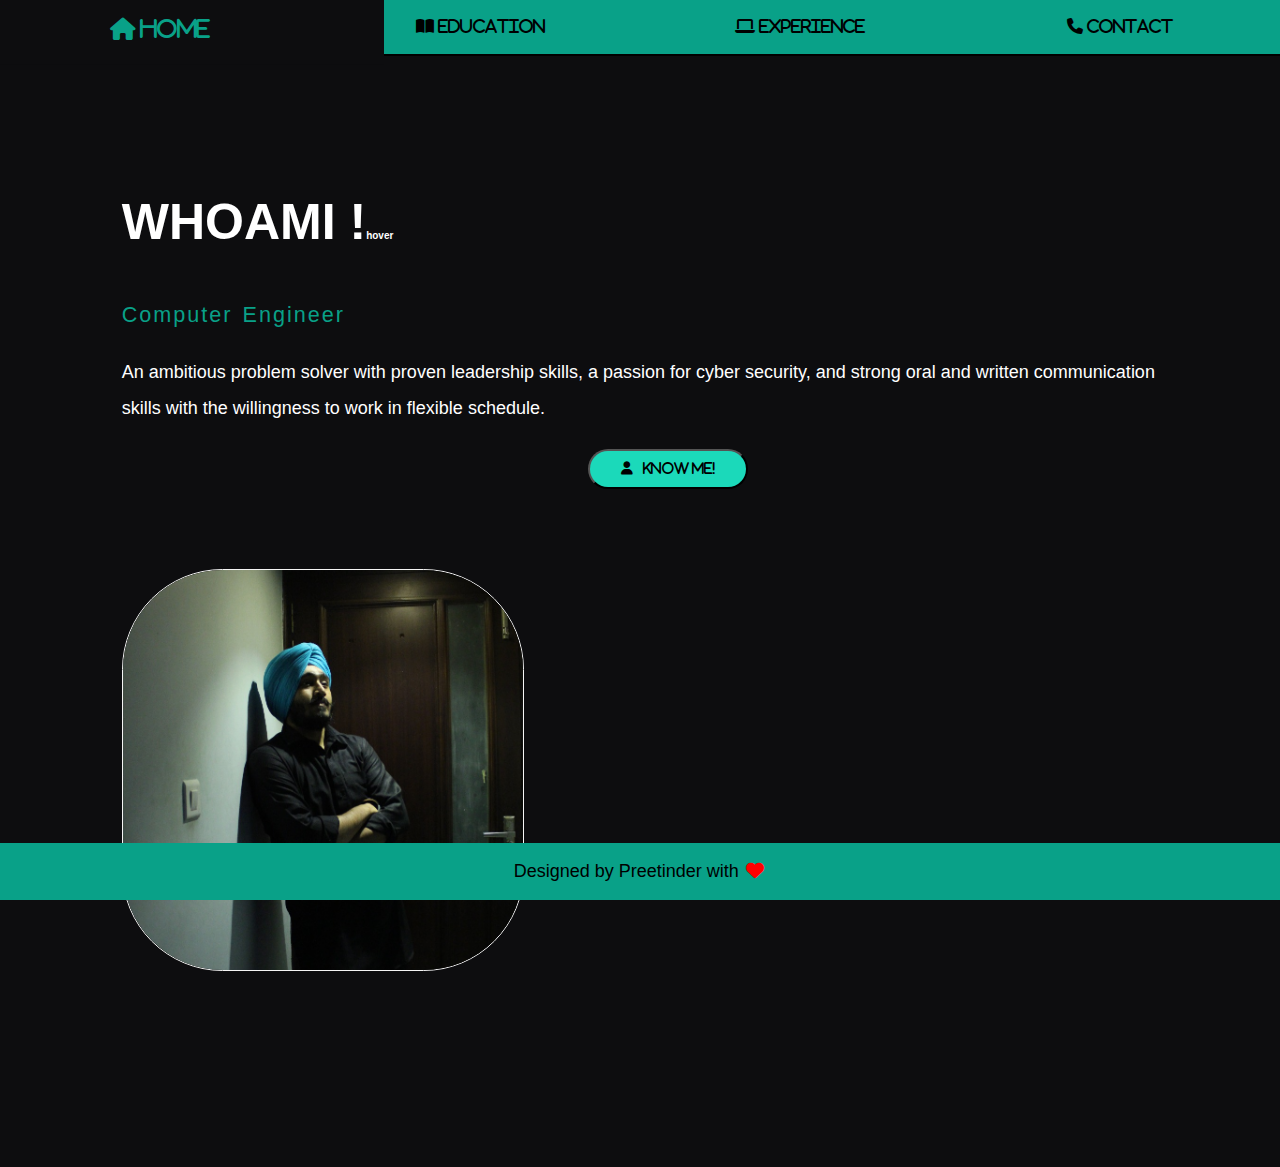
<file: index.html>
<!DOCTYPE html>
<html lang="en">
<head>
    <meta charset="UTF-8">
    <meta http-equiv="X-UA-Compatible" content="IE=edge">
    <meta name="viewport" content="width=device-width, initial-scale=1.0">
    <link rel="stylesheet" href="style/style.css">
    <link rel="stylesheet" href="https://cdnjs.cloudflare.com/ajax/libs/font-awesome/6.1.1/css/all.min.css">
    <!-- <script src="main.js" ></script> -->
    <title>Preetinder Singh</title>
</head>
<body>
    <nav class="navbar">
        
            <!-- <li><a href="#"><i class="fa-duotone fa-house-heart">Home</i></a></li> -->
            <a href="index.html"><i class="fa-solid fa-house"><span> Home</span></i></a>
            <a href="edu.html"><i class="fa-solid fa-book-open"><span> Education</span></i></a>
            <a href="exp.html"><i class="fa-solid fa-laptop"> Experience</i></a>
            <a href="contact.html"><i class="fa-solid fa-phone"> Contact</i></a>
        
        
    </nav>

    <section class="img-text">

        <div class="txt">
            <h2 onmouseover="changetext(this)" >WHOAMI !<small class="hvr">hover</small></h2>
            
            <span >Computer Engineer</span>
            <p>An ambitious problem solver with proven leadership skills, a passion for cyber
                security, and strong oral and written communication skills with the willingness to
                work in flexible schedule.</p>
            <button class="about" ><a href="edu.html"> <i class="fas fa-user" style="color: black;" >&nbsp;&nbsp;  Know Me!</i></a>  </button>

        </div>

        <div class="profile-img">
            <img src="images/mine.JPG" alt="Error! image not found." class="profile-img">
        </div>

    </section>

    <footer class="footer">
        <p>Designed by Preetinder with <i class="fas fa-heart fa-fw  fa-beat-fade" style="color: rgb(255, 0, 0); --fa-animation-duration:2s; size: 5px;"></i></p>
    </footer>
    
</body>
</html> 

<script>
document.getElementsByClassName("")
function changetext(x){
    x.innerHTML="Preetinder Singh Bajaj";
}
</script>
</file>
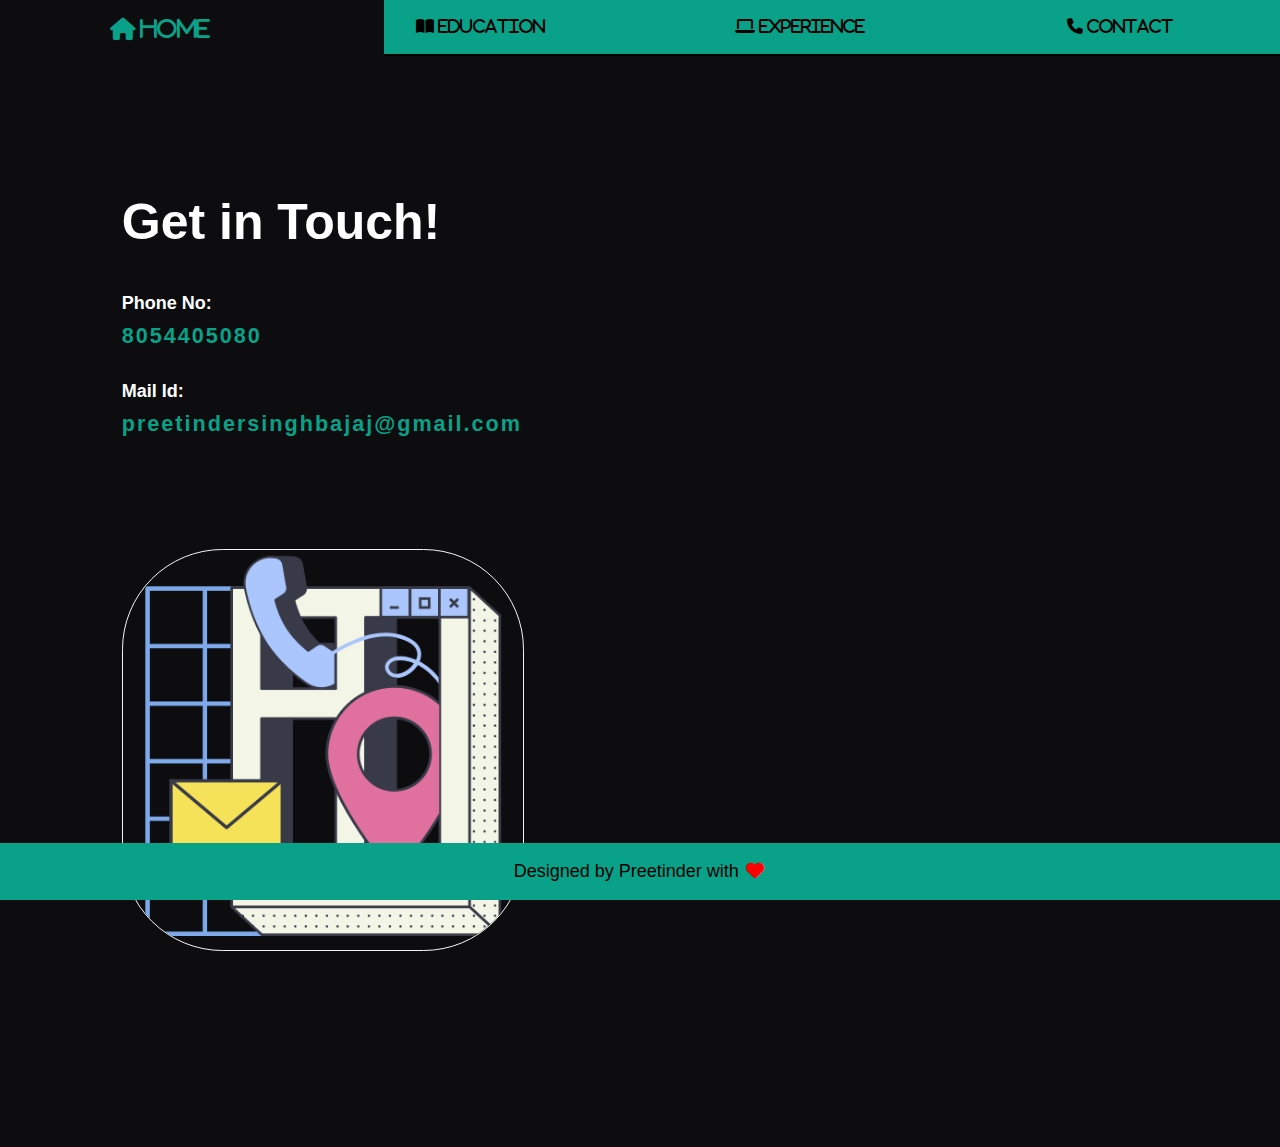
<file: contact.html>
<!DOCTYPE html>
<html lang="en">
<head>
    <meta charset="UTF-8">
    <meta http-equiv="X-UA-Compatible" content="IE=edge">
    <meta name="viewport" content="width=device-width, initial-scale=1.0">
    <link rel="stylesheet" href="style/style.css">
    <link rel="stylesheet" href="https://cdnjs.cloudflare.com/ajax/libs/font-awesome/6.1.1/css/all.min.css">
    <!-- <script src="main.js" ></script> -->
    <title >Contact </title>
    <link rel="icon" href="/images/contact-logo.svg">
    
</head>
<body>
    <nav class="navbar">
        
            <!-- <li><a href="#"><i class="fa-duotone fa-house-heart">Home</i></a></li> -->
            <a href="index.html"><i class="fa-solid fa-house"><span> Home</span></i></a>
            <a href="edu.html"><i class="fa-solid fa-book-open"><span> Education</span></i></a>
            <a href="exp.html"><i class="fa-solid fa-laptop"> Experience</i></a>
            <a href="contact.html"><i class="fa-solid fa-phone"> Contact</i></a>
        
        
    </nav>

    <section class="img-text">

        <div class="txt">
            <h2>Get in Touch!</h2>
            <h4>Phone No: <span>8054405080</span></h4>
            <h4>Mail Id: <span>preetindersinghbajaj@gmail.com</span> </h4>
            
        </div>

        <div class="profile-img ">
            <img src="images/contact.png" alt="Error! image not found."  class="profile-img">
        </div>

    </section>

    <footer class="footer">
        <p>Designed by Preetinder with <i class="fas fa-heart fa-fw  fa-beat-fade" style="color: rgb(255, 0, 0); --fa-animation-duration:2s; size: 5px;"></i></p>
    </footer>
    
</body>
</html> 

<script>
document.getElementsByClassName("")
function changetext(x){
    x.innerHTML="Preetinder Singh Bajaj";
}
</script>
</file>
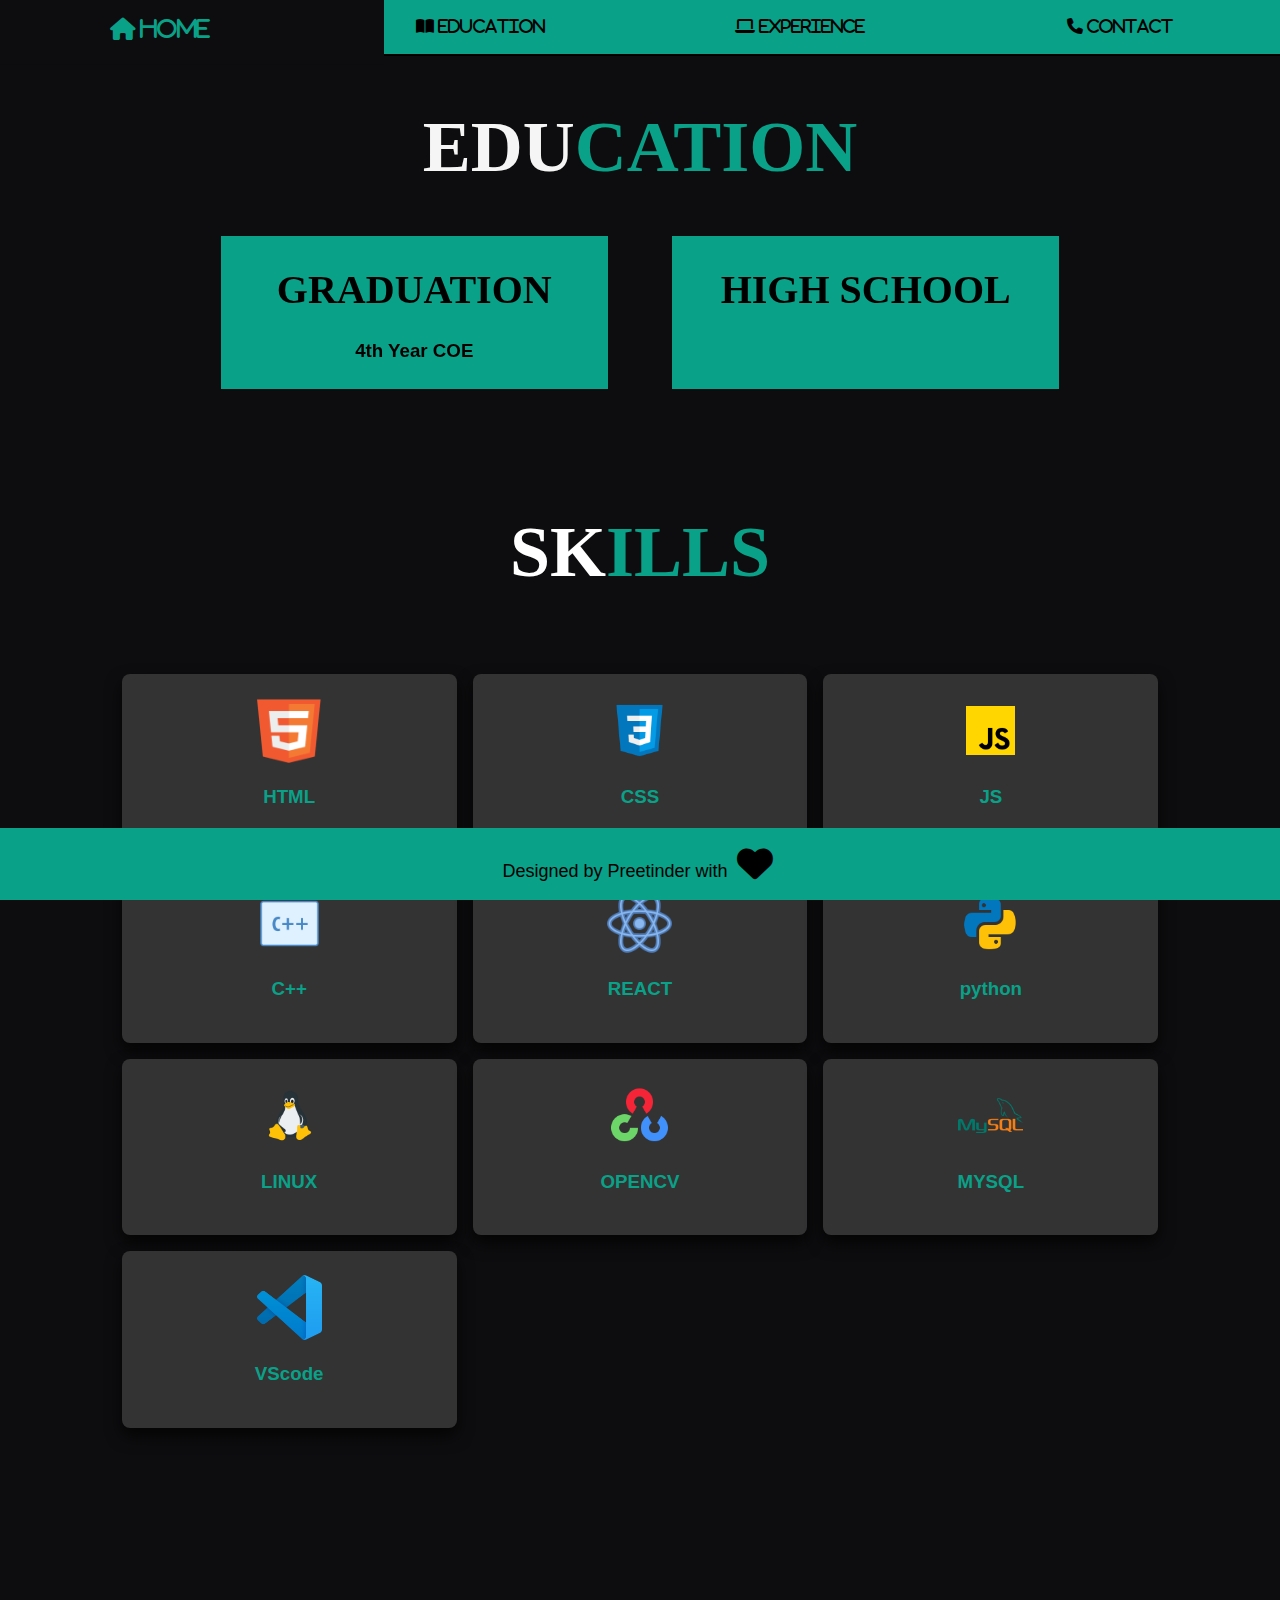
<file: edu.html>
<!DOCTYPE html>
<html lang="en">
<head>
    <meta charset="UTF-8">
    <meta http-equiv="X-UA-Compatible" content="IE=edge">
    <meta name="viewport" content="width=device-width, initial-scale=1.0">
    <link rel="stylesheet" href="style/style.css">
    <link rel="stylesheet" href="https://cdnjs.cloudflare.com/ajax/libs/font-awesome/6.1.1/css/all.min.css">
    <!-- <script src="main.js" ></script> -->
    <title>Preetinder Singh</title>
</head>
<body>
    <nav class="navbar">
        
            <!-- <li><a href="#"><i class="fa-duotone fa-house-heart">Home</i></a></li> -->
            <a href="index.html"><i class="fa-solid fa-house"><span> Home</span></i></a>
            <a href="edu.html"><i class="fa-solid fa-book-open"><span> Education</span></i></a>
            <a href="exp.html"><i class="fa-solid fa-laptop"> Experience</i></a>
            <a href="contact.html"><i class="fa-solid fa-phone"> Contact</i></a>
        
        
    </nav>
    
    <section class="education">
        <h1 class="head" >EDU<span>CATION</span></h1>
        <div class="box">
        <div class="inner-box">
            <div class="box-inner box-inner--front"><h1 >GRADUATION</h1><h3>4th Year COE</h3></div>
            <div class="box-inner box-inner--back"><h3>Thapar Institute of Engineering & Technology</h3><h4>Computer Engineering &nbsp;&nbsp;   8.32 CGPA</h4>
            <h4>2019-2023</h4></div>
        </div>
        
        <!-- https://codepen.io/alphardex/pen/ExaZgxp -->
        <div class="inner-box">
            <div class="box-inner box-inner--front"><h1 >HIGH SCHOOL</h1></div>
            <div class="box-inner box-inner--back"><h3>Sri Guru Tegh Bahadur Public School, Patiala</h3><h4>Non-Medical &nbsp;&nbsp;   86.7 %age</h4>
            <h4>2017-2019</h4></div>
        </div>

        
        </div>
    </section>
    
    <h1 class="head skill" style="color: white;">SK<span>ILLS</span></h1>
    <section class="skill">
        <div class="skill-div">
            <div class="skill-div-grid">
                <img src="images/html-logo.png" style="height: 65px; width:65px; ">
                <h3>HTML</h3>
            </div>
            <div class="skill-div-grid">
                <img src="images/css-logo.png" style="height: 65px; width:65px; ">
                <h3>CSS</h3>
            </div>
            <div class="skill-div-grid">
                <img src="images/js-logo.png" style="height: 65px; width:65px; ">
                <h3>JS</h3>
            </div>
            <div class="skill-div-grid">
                <img src="images/cpp-logo.png" style="height: 65px; width:65px; ">
                <h3>C++</h3>
            </div>
            <div class="skill-div-grid">
                <img src="images/react-logo.png" style="height: 65px; width:65px; ">
                <h3>REACT</h3>
            </div>
            <div class="skill-div-grid">
                <img src="images/python-logo.png" style="height: 65px; width:65px; ">
                <h3>python</h3>
            </div>
            <div class="skill-div-grid">
                <img src="images/linux-logo.png" style="height: 65px; width:65px; ">
                <h3>LINUX</h3>
            </div>
            <div class="skill-div-grid">
                <img src="images/opencv-logo.png" style="height: 65px; width:65px; ">
                <h3>OPENCV</h3>
            </div>
            <div class="skill-div-grid">
                <img src="images/mysql-logo.png" style="height: 65px; width:65px; ">
                <h3>MYSQL</h3>
            </div>
            <div class="skill-div-grid">
                <img src="images/vscode-logo.png" style="height: 65px; width:65px; ">
                <h3>VScode</h3>
            </div>
            
            
        </div>
    </section>

    

    <footer class="footer">
        <p>Designed by Preetinder with <i class="fas fa-heart fa-fw fa-2x fa-beat-fade" style="color: var(--example-color); --fa-animation-duration:2s;"></i></p>
    </footer>
    
</body>
</html>

<script>

</script>
</file>
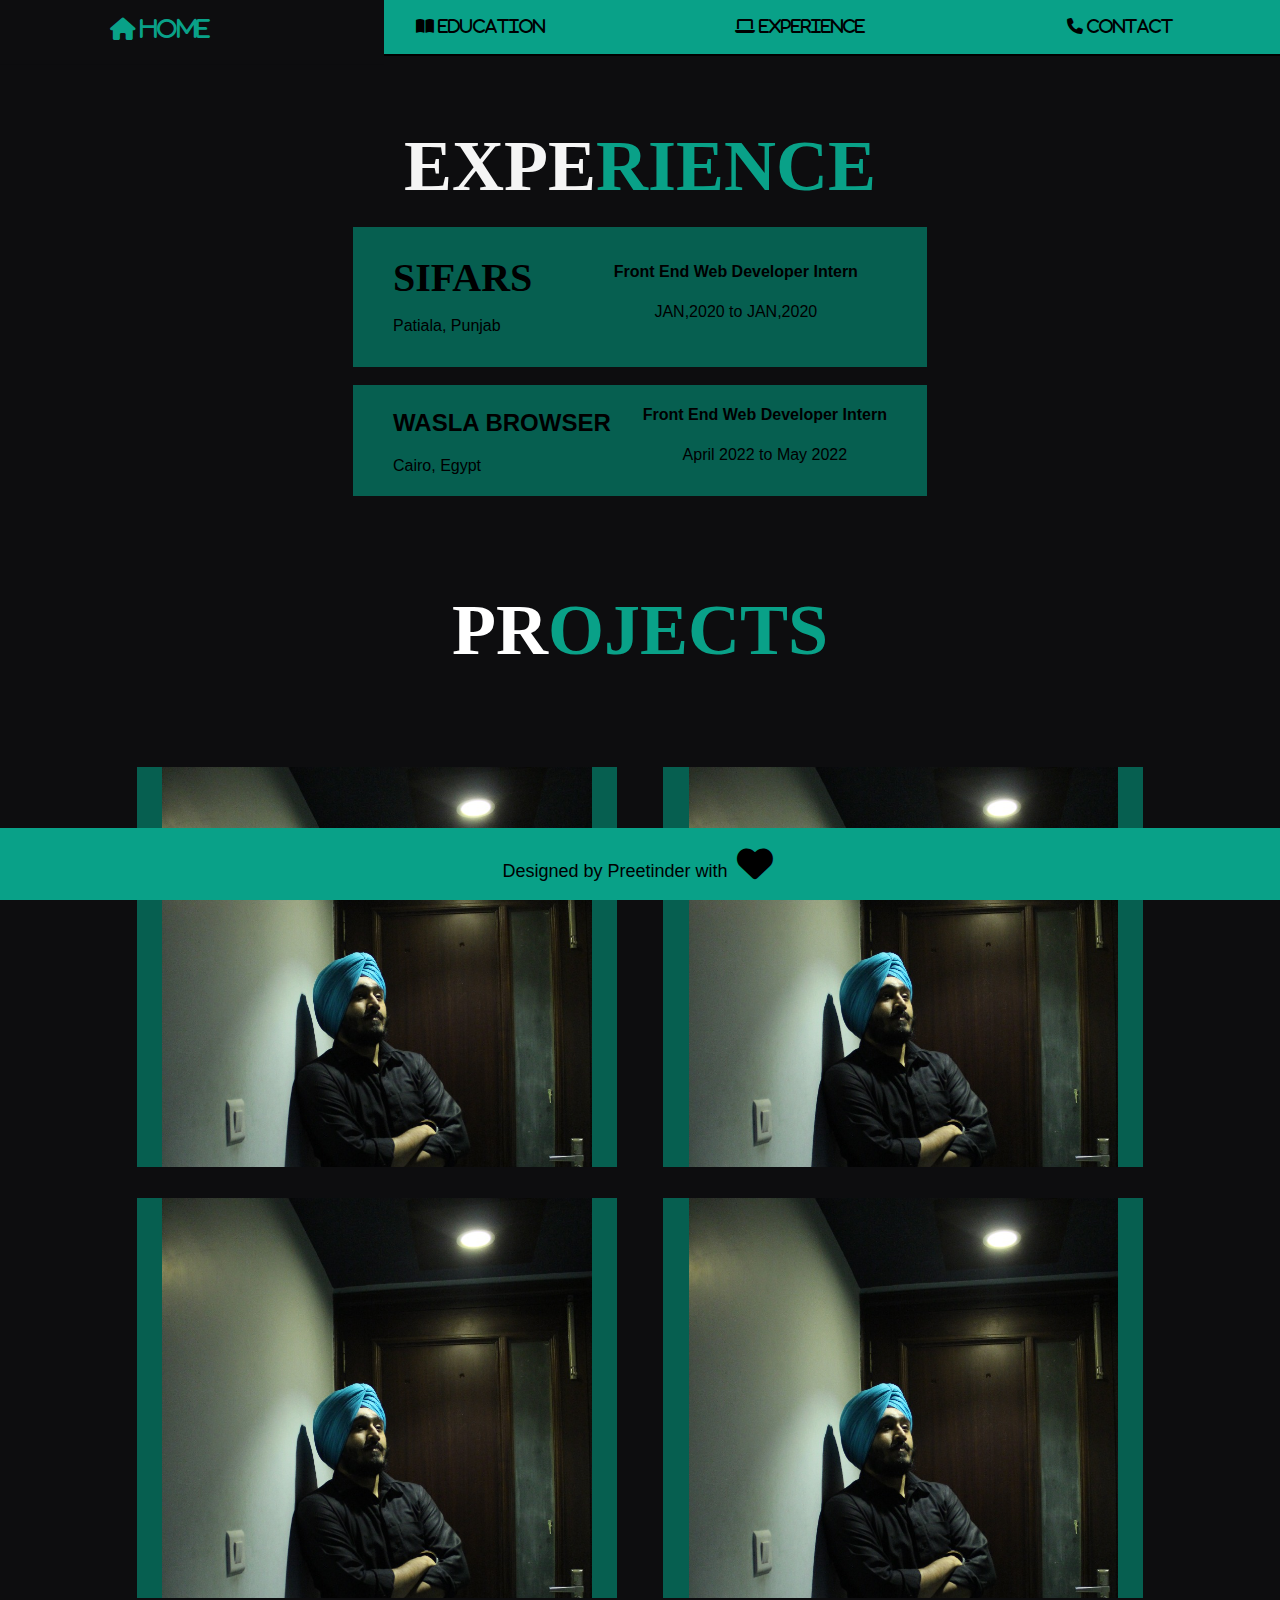
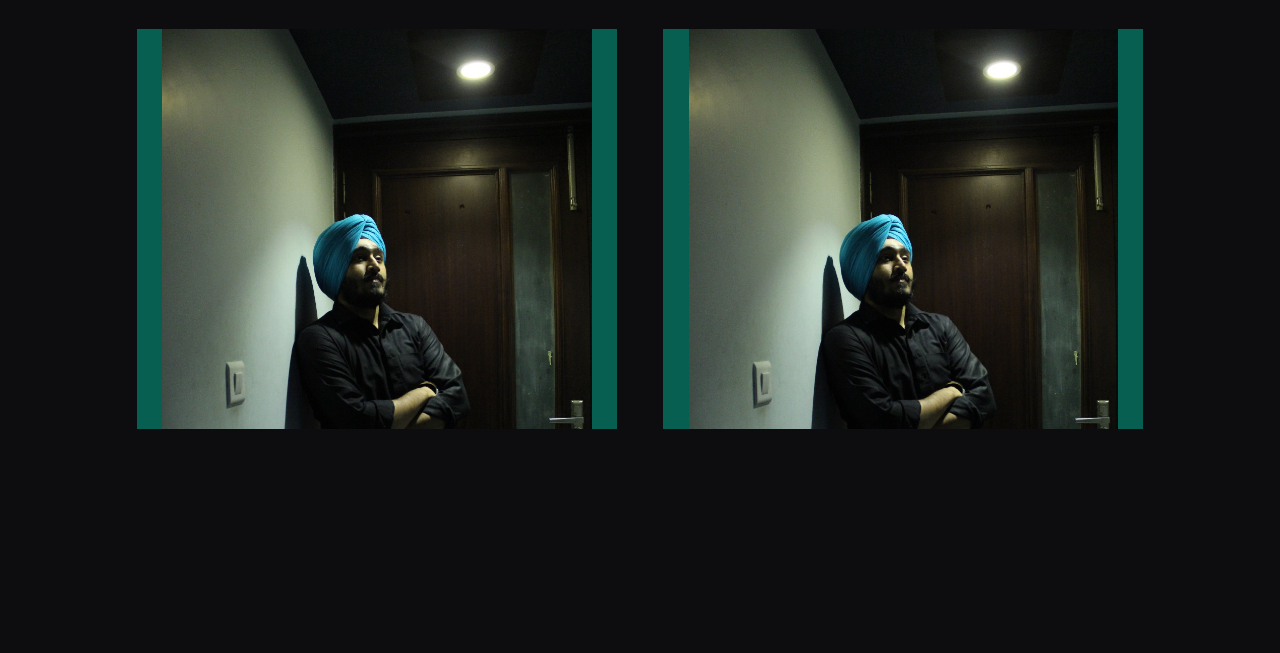
<file: exp.html>
<!DOCTYPE html>
<html lang="en">
<head>
    <meta charset="UTF-8">
    <meta http-equiv="X-UA-Compatible" content="IE=edge">
    <meta name="viewport" content="width=device-width, initial-scale=1.0">
    <link rel="stylesheet" href="style/style.css">
    <link rel="stylesheet" href="https://cdnjs.cloudflare.com/ajax/libs/font-awesome/6.1.1/css/all.min.css">
    <!-- <script src="main.js" ></script> -->
    <title>Preetinder Singh</title>
</head>
<body>
    <nav class="navbar">
        
            <!-- <li><a href="#"><i class="fa-duotone fa-house-heart">Home</i></a></li> -->
            <a href="index.html"><i class="fa-solid fa-house"><span> Home</span></i></a>
            <a href="edu.html"><i class="fa-solid fa-book-open"><span> Education</span></i></a>
            <a href="exp.html"><i class="fa-solid fa-laptop"> Experience</i></a>
            <a href="contact.html"><i class="fa-solid fa-phone"> Contact</i></a>
        
        
    </nav>
    
    <section class="experience">
        <h1 class="head" >EXPE<span>RIENCE</span></h1>
        <div class="exp-box">
            <div class="company">
                <div class="image">
                    <!-- <img src="/images/cpp-logo.png" style="height: 100px;width:100px;" alt=""> -->
                    <h1 class="sifar">SIFARS </h1>
                    <p>Patiala, Punjab </p>
                </div>
                <div class="details details-sifar">
                    <h4>Front End Web Developer Intern </h4>
                    <p>JAN,2020 to JAN,2020</p>
                    <!-- <p>5 Weeks Intern </p> -->
                </div>
            </div>
            <br>
            
            <div class="company">
                <div class="image">
                    <!-- <img src="/images/cpp-logo.png" style="height: 100px;width:100px;" alt=""> -->
                    <h2>WASLA BROWSER</h2>
                    <span >Cairo, Egypt</span>
                </div>
                <div class="details">
                    <h4>Front End Web Developer Intern  </h4>
                    <p>April 2022 to May 2022</p>
                </div>
            </div>
        </div>
    </section>
    
    <h1 class="head skill" style="color: white;">PR<span>OJECTS</span></h1>
    
    <section class="projects">
        <div class="projects-container">
            <div class="box">
                <img src="images/mine.JPG" alt="">
                <div class="content">
                    <h3>
                        Project 01
                    </h3>
                    <p>
Lorem ipsum dolor sit amet consectetur adipisicing elit. Ipsam ex ipsum in corrupti nisi harum? Voluptatibus repellat voluptate numquam ex quod labore voluptatum consequatur doloremque, modi aperiam atque consectetur fugit.
                    </p>
                    <a href=""></a>
                </div>
            </div>
            
            <div class="box">
                <img src="images/mine.JPG" alt="">
                <div class="content">
                    <h3>
                        Project 01
                    </h3>
                    <p>
Lorem ipsum dolor sit amet consectetur adipisicing elit. Ipsam ex ipsum in corrupti nisi harum? Voluptatibus repellat voluptate numquam ex quod labore voluptatum consequatur doloremque, modi aperiam atque consectetur fugit.
                    </p>
                    <a href=""></a>
                </div>
            </div>
            
            <div class="box">
                <img src="images/mine.JPG" alt="">
                <div class="content">
                    <h3>
                        Project 01
                    </h3>
                    <p>
Lorem ipsum dolor sit amet consectetur adipisicing elit. Ipsam ex ipsum in corrupti nisi harum? Voluptatibus repellat voluptate numquam ex quod labore voluptatum consequatur doloremque, modi aperiam atque consectetur fugit.
                    </p>
                    <a href=""></a>
                </div>
            </div>
            
            <div class="box">
                <img src="images/mine.JPG" alt="">
                <div class="content">
                    <h3>
                        Project 01
                    </h3>
                    <p>
Lorem ipsum dolor sit amet consectetur adipisicing elit. Ipsam ex ipsum in corrupti nisi harum? Voluptatibus repellat voluptate numquam ex quod labore voluptatum consequatur doloremque, modi aperiam atque consectetur fugit.
                    </p>
                    <a href=""></a>
                </div>
            </div>
            
            <div class="box">
                <img src="images/mine.JPG" alt="">
                <div class="content">
                    <h3>
                        Project 01
                    </h3>
                    <p>
Lorem ipsum dolor sit amet consectetur adipisicing elit. Ipsam ex ipsum in corrupti nisi harum? Voluptatibus repellat voluptate numquam ex quod labore voluptatum consequatur doloremque, modi aperiam atque consectetur fugit.
                    </p>
                    <a href=""></a>
                </div>
            </div>
            
            <div class="box">
                <img src="images/mine.JPG" alt="">
                <div class="content">
                    <h3>
                        Project 01
                    </h3>
                    <p>
Lorem ipsum dolor sit amet consectetur adipisicing elit. Ipsam ex ipsum in corrupti nisi harum? Voluptatibus repellat voluptate numquam ex quod labore voluptatum consequatur doloremque, modi aperiam atque consectetur fugit.
                    </p>
                    <a href=""></a>
                </div>
            </div>
            
            
        </div>
    </section>
    

    <footer class="footer">
        <p>Designed by Preetinder with <i class="fas fa-heart fa-fw fa-2x fa-beat-fade" style="color: var(--example-color); --fa-animation-duration:2s;"></i></p>
    </footer>
    
</body>
</html>

<script>

</script>
</file>
<file: style/style.css>
html
{
    font-family: sans-serif;
}
html::-webkit-scrollbar{
    width: 10px;
}
html::-webkit-scrollbar-track
{
    background: #0d0d0f;
    
}
html::-webkit-scrollbar-thumb
{
    background: #09a188;
    border-radius: 4px;
    width: 2px;
}
h1{
    font-family: garamond;
    font-size: 2.5rem;
}

html{
    overflow-x: hidden;
    
}
body{
    background-color: #0d0d0f;
    padding-bottom: 6.5rem;
}
section{
    padding: 5rem 9%;
    margin-top: 5%;
}

.navbar
{
    position: fixed;
    display: -webkit-box;
    display: -ms-flexbox;
    display: flex;
    z-index: 1000;
    border-bottom: 2px solid black;

    -webkit-box-align: end;
    -ms-flex-align: end;
    align-items: center;
    
    top: 0; /* position*/
    left: 0;
    right: 0;
    background-color: #09a188;

}
.navbar a{
    -webkit-box-flex: 1;
    -ms-flex: 1;
    flex: 1;
    text-align: center;
    padding: 1rem;
    display: inline-block;
    background-color: #09a188;
    -webkit-box-flex: 1;
      -ms-flex: 1;
          flex: 1;
          color: black;
    
}

.navbar  a:hover {
transform: scale(1.4);
transition-duration: 1s;
padding-top: 20px;
background-color: #0d0d0f;
color: #09a188;
}


.img-text
{
    padding-top: 7%;
    display: -webkit-box;
    display: -ms-flexbox;
    display: flex;
    -webkit-box-align: center;
        -ms-flex-align: center;
            align-items: center;
    -ms-flex-wrap: wrap;
        flex-wrap: wrap;
        
    gap: 5rem;
    min-height: calc(100vh-2.5rem);
    align-items: center;
        
}

.img-text .txt{
    color: white;
    font-size: large;
    -webkit-box-flex: 1;
      -ms-flex: 1 1 42rem;
          flex: 1 1 42rem;
  
}
.img-text  h2{
    font-size: 50px;
    /* display: inline; */
}
.img-text  h2 .hvr{
    font-size: 10px;
    /* display: inline; */
}



.img-text .txt span{
    font-size: larger;
    color: #09a188;
    letter-spacing: 2px;
    line-height: 2;
    display: block;
    word-spacing: 2px;
}
.img-text .txt p{
    line-height: 2;
}
button{
    display: inline-block;
    
}
.about {
    background-color: #1bd9ba;
    color: #0d0d0f;
    text-align: center;
    border-radius: 20px;
    align-items: center;
    margin-left: 45%;
    margin-top: 5px;
    height: 2.5rem;
    width: 10rem;
}


button:hover{
    transform: scale(1.2);
    transition-duration: 1s;
    transition-delay: 100ms;
}

.img-text .profile-img
{
    -webkit-box-flex: 1;
      -ms-flex: 1 1 42rem;
          flex: 1 1 15rem;
    
          
}
.img-text .profile-img img {
    
    height: 25rem;
    width: 25rem;
    border-radius: 25%;
    object-fit: cover;border: 1px solid whitesmoke;
}
.footer
{
    background-color: #09a188;
    position: fixed;
    bottom: 0;
    left: 0;
    right: 0;
    text-align: center;
    font-size: large;
}

.fa-regular 
{
    
    color: red;
    fill-opacity: 100;
}
.education{
    /* margin-top: 7.5rem; */
    margin-top: 1rem;
    margin-bottom: 0;
    
}

.head
{
    margin: 0;
    font-size: 4.5em;
    padding-top: 10px;
    text-align: center;
    color: whitesmoke;
    
    
}
.head:hover{
    cursor: pointer;
    

}
.head span
{
    color: #09a188;
}


.box
{
    display: -webkit-box;
    display: -ms-flexbox;
    display: flex;
    flex-wrap: wrap;
    align-items: center;
    padding: 0 5%;
    margin: 15px;
    margin-bottom: 0;
    perspective: 200rem;
}
.box .inner-box
{
    display: flex;
    display: inline-block;
    padding: 0.2rem 1rem ;
    flex: 1 1 40rem;
    box-sizing: border-box;
    -webkit-box-flex: 1;
      -ms-flex: 1 1 42rem;
          flex: 1 1 15rem;
    margin: 2rem;
    text-align: center;
    position: relative;
    transition: 1s ease-in-out;
    transform-style: preserve-3d;
    
}

.inner-box{
    background-color: #09a188;
    gap: 2rem;
} 
.inner-box:hover
{
    transform: rotateY(0.5turn);
}
.box .inner-box .box-inner
{
    top: 0;
    left: 0;
    backface-visibility: hidden;
    /* linear-gradient(transparent, transparent, rgba(0, 0, 0, 0.4)); */
    
}
.box-inner{
    height: 120px;   
}
.box .inner-box .box-inner--front
{
    /* padding-top: 50px; */
    position: relative;
    text-align: center;
    /* padding-left: 28%; */
    align-items: center;
}
.box .inner-box .box-inner--back
{
        transform: rotateY(0.5turn);
        position: absolute;
        align-items: center;
        margin-top: 2.5%;
        margin-left: 18%;
        
}

.skill{
    margin: 0;
}
 .skill-div{
    margin-top: 0;
    padding-top: 0;
    display: -ms-grid;
    display: grid;
    -ms-grid-columns: (minmax(16rem, 1fr))[auto-fit];
        grid-template-columns: repeat(auto-fit, minmax(16rem, 1fr));
    gap: 1rem;
 }
 .skill .skill-div .skill-div-grid{
    padding: 1.5rem;
  text-align: center;
  -webkit-box-shadow: 0 0.5rem 1rem rgba(0, 0, 0, 0.7);
          box-shadow: 0 0.5rem 1rem rgba(0, 0, 0, 0.7);
  border-radius: .5rem;
  background: #333333;
  color: #09a188;
    
 }
 .skill .skill-div .skill-div-grid:hover{
    transform: scale(1.2);
    background-color: #065f50;
 }
 .skill .skill-div .skill-div-grid:hover h3{
     color: #0d0d0f;
    transition: ease-in-out;
    transition-delay: 100ms;
    transition-duration: 100ms;
    transform: scale(1.5);
 }

 .experience
 {
    margin-top: 2.2rem;
    text-align: center;
    
 }
 .exp-box{
    display: flex;
    display: inline-block;
    margin-top: 1rem;
    padding: 0.2rem 1rem ;
    flex: 1 1 40rem;
    box-sizing: border-box;
    -webkit-box-flex: 1;
      -ms-flex: 1 1 42rem;
          flex: 1 1 15rem;
 }

 .exp-box .company
 {
    background-color: #065f50;
    display: -webkit-box;
    display: -ms-flexbox;
    display: flex;
    align-items: center;
    gap: 2rem;

    flex: 1 1 40rem;
    box-sizing: border-box;
    -webkit-box-flex: 1;
      -ms-flex: 1 1 42rem;
          flex: 1 1 15rem;

 }
 
 .company{
padding:  0 2.5rem 1rem 2.5rem;
text-align:left ;
 }
 .details{
    text-align: center;
    /* top: 0; */
 }
 .details-sifar{
    margin-left: 10%;
 }
.details p{
    top: 0;
}


.projects{
    margin-top: 0;
}
.projects-container{
    display: -ms-grid;
    display: grid;
    -ms-grid-columns: (minmax(31rem, 1fr))[auto-fit];
    grid-template-columns: repeat(auto-fit, minmax(31rem, 1fr));
    gap: 1rem;
    margin-bottom: 2rem;
}
.projects-container .box{
    height: 25rem;
    /* width: 20rem; */
    overflow: hidden;
    position: relative;
    background-color: #065f50;
}
.projects-container .box img{
    /* height: 100%; */
    width: 100%;
    -o-object-fit: cover;
    object-fit: cover;
}
.projects-container .box .content h3{
    font-size: 2rem;
    color: #fff;
    text-transform: uppercase;
}

.projects-container .box .content{
    position: absolute;
    top: 0;
    left: 0;
        height: 100%;
        width: 100%;
    background: #1a1a1a;
    display: -webkit-box;
    display: -ms-flexbox;
    display: flex;
    -webkit-box-orient: vertical;
    -webkit-box-direction: normal;
    -ms-flex-flow: column;
    flex-flow: column;
    -webkit-box-align: center;
    -ms-flex-align: center;
    align-items: center;
    -webkit-box-pack: center;
    -ms-flex-pack: center;
    justify-content: center;
    padding: 2rem;
    -webkit-transform: translateY(-100%);
    transform: translateY(-100%);
    -webkit-transition: .2s linear;
    transition: .2s linear;
}
.projects-container .box .content p{
    padding: 1rem 0;
    
    line-height: 2;
    color: #fff;
}
.projects .projects-container .box:hover .content{
    -webkit-transform: translateY(0%);
    transform: translateY(0%);
}
.sifar{
    margin-bottom: 0;
}


@media (max-width: 1200px)
{
    html{
        font-size: 75%;
    }
    .navbar a{
            padding:1rem 0 ;
    }
    section{
        padding: 3rem 2rem;
    }
    .about{
        height: 4rem ;
        width: 12rem;
        
    }
    .profile-img{
        display: -webkit-flex;
        display: block;
        max-width: 100%;
    }


}
</file>
